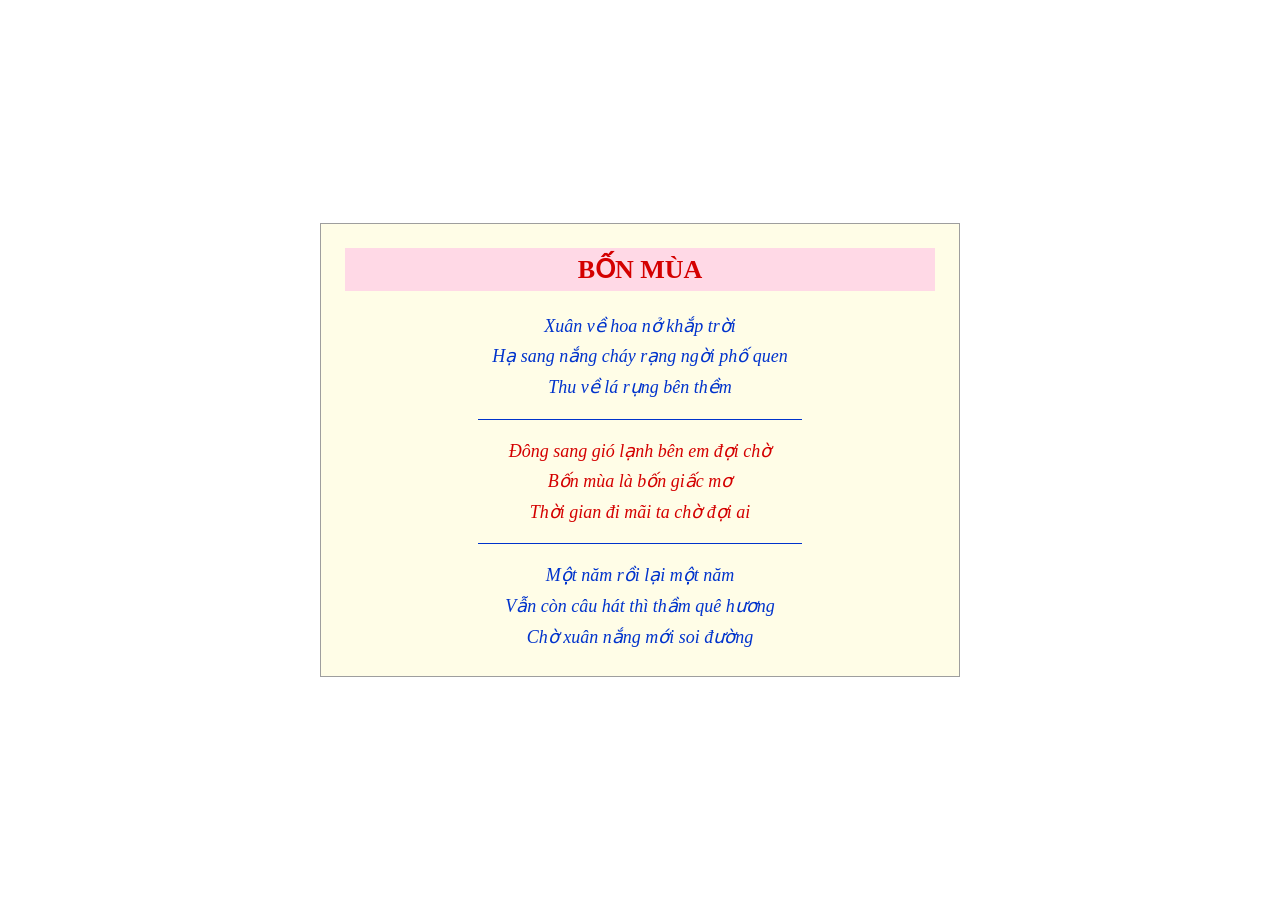
<file: bai01/index.html>
<!DOCTYPE html>
<html lang="vi">
<head>
    <meta charset="UTF-8">
    <meta name="viewport" content="width=device-width, initial-scale=1.0">
    <title>bai01.html</title>

   <style>
         * {
                box-sizing: border-box;
                margin: 0;
                padding: 0;
            }

        :root {
            --bg-frame: #FFFDE7;
            --border-frame: #9E9E9E;
            --bg-title: #FFD9E6;
            --color-red: #D40000;
            --color-blue: #0033CC;

        }
        body {
            min-height: 100vh;
            display: flex;
            justify-content: center;
            align-items: center;
            background-color: #ffffff;
            font-family: "Times New Roman", Times, serif;
            padding: 20px;
        }

        .khung-tho {
            width: 640px;
            max-width: 100%;
            background-color: var(--bg-frame);
            border: 1px solid var(--border-frame);
            padding: 24px;
            text-align: center;
        }
        h1 {
            color: var(--color-red);
            background-color: var(--bg-title);
            font-size: 26px;
            padding: 6px 0;
            margin: 0 0 20px;
        }
        p {
            font-style: italic;
            line-height: 1.7;
            font-size: 18px;
        }
        .kho-xanh {
            color: var(--color-blue);
        }
        .kho-do {
            color: var(--color-red);
        }
        hr {
            width: 55%;
            border: 0;
            height: 1px;
            background-color: var(--color-blue);
            margin: 16px auto;
        }
    </style>
</head>
<body>
    <article class="khung-tho">
        <h1>BỐN MÙA</h1>
        <p class="kho-xanh">
            Xuân về hoa nở khắp trời<br>
            Hạ sang nắng cháy rạng ngời phố quen <br>
            Thu về lá rụng bên thềm
        </p>
        <hr>
        <p class="kho-do">
            Đông sang gió lạnh bên em đợi chờ<br>
            Bốn mùa là bốn giấc mơ <br>
            Thời gian đi mãi ta chờ đợi ai
        </p>
        <hr>
        <p class="kho-xanh">
            Một năm rồi lại một năm<br>
            Vẫn còn câu hát thì thầm quê hương<br>
            Chờ xuân nắng mới soi đường
        </p>
</body>
</html>
</file>
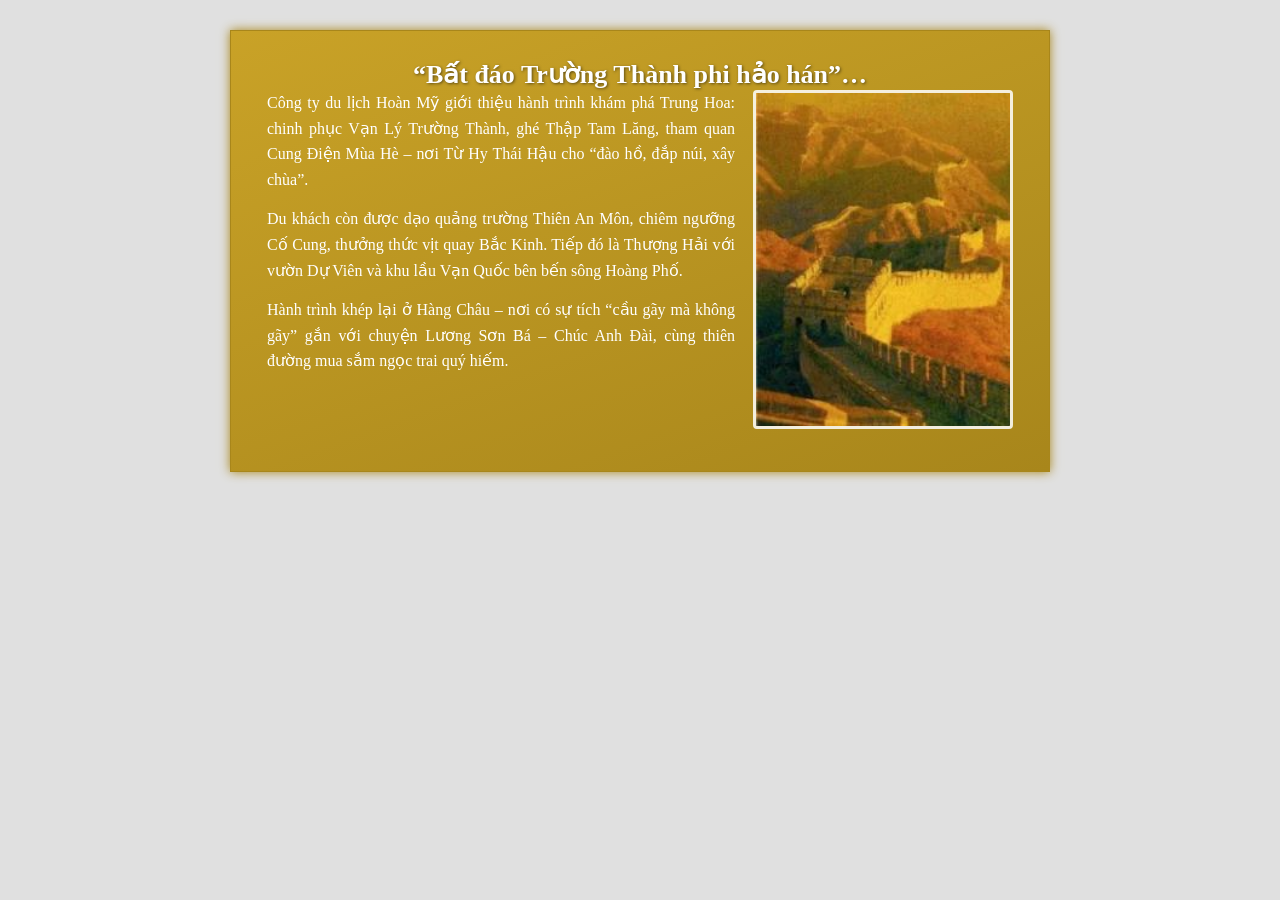
<file: ex02/index.html>
<!DOCTYPE html>
<html lang="vi">
<head>
    <meta charset="UTF-8">
    <meta name="viewport" content="width=device-width, initial-scale=1.0">
    <title>Hành trình Trung Hoa</title>
    <link rel="stylesheet" href="css/style.css">
</head>
<body>
    <article class="khung">
        <h1>“Bất đáo Trường Thành phi hảo hán”…</h1>
        <img class="anh-noi" src="image/Greatwall.jpg" alt="Ảnh nổi bật">
        <p>Công ty du lịch Hoàn Mỹ giới thiệu hành trình khám phá Trung Hoa: chinh phục Vạn Lý Trường Thành, ghé Thập Tam Lăng, tham quan Cung Điện Mùa Hè – nơi Từ Hy Thái Hậu cho “đào hồ, đắp núi, xây chùa”.</p>
        <p>Du khách còn được dạo quảng trường Thiên An Môn, chiêm ngưỡng Cố Cung, thưởng thức vịt quay Bắc Kinh. Tiếp đó là Thượng Hải với vườn Dự Viên và khu lầu Vạn Quốc bên bến sông Hoàng Phố.</p>
        <p>Hành trình khép lại ở Hàng Châu – nơi có sự tích “cầu gãy mà không gãy” gắn với chuyện Lương Sơn Bá – Chúc Anh Đài, cùng thiên đường mua sắm ngọc trai quý hiếm.</p>
    </article>
</body>
</html>
</file>
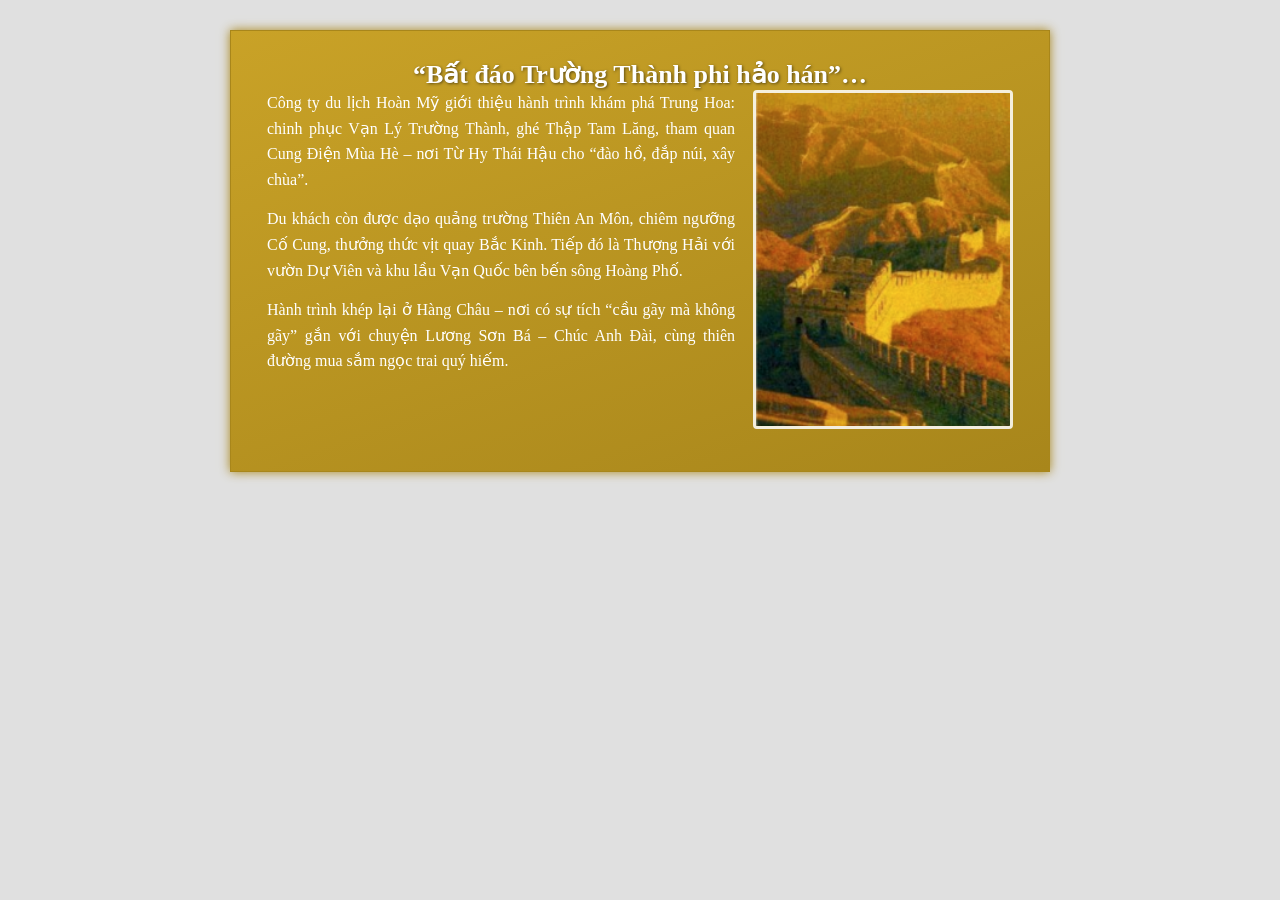
<file: bai02/ex02/index.html>
<!DOCTYPE html>
<html lang="vi">
<head>
    <meta charset="UTF-8">
    <meta name="viewport" content="width=device-width, initial-scale=1.0">
    <title>Hành trình Trung Hoa</title>
    
    <style>
        * {
            box-sizing: border-box;
            margin: 0;
            padding: 0;
        }
        :root {
            --color-yellow1: #C9A227;
            --color-yellow2: #A8861B;
            --color-white: #FFFFFF;
            --color-gray: #E0E0E0;
        }
        body{
            font-family: "Times New Roman", Times, serif;
            justify-content: center;
            display: flex;
            background-color: var(--color-gray);
            padding: 30px 15px;
        }
        .khung {
            article class="banner";
            background: linear-gradient(160deg, var(--color-yellow1), var(--color-yellow2));
            box-shadow: 0px 0px 10px 0px var(--color-yellow2);
            border: 1px solid var(--color-yellow2);
            max-width: 820px;
            padding: 28px 36px;
            color: var(--color-white);
            overflow: hidden;
        }
        h1 {
            font-size: 26px;
            text-align: center;
            text-shadow: 1px 1px 3px rgba(0, 0, 0, 0.5);
            color: var(--color-white);
        }
        img.anh-noi {
            width: 260px;
            border: 3px solid rgba(255, 255, 255, 0.85);
            float: right;
            margin: 0 0 14px 18px;
            border-radius: 4px;
        }
        p {
            font-size: 16px;
            line-height: 1.6;
            text-align: justify;
            margin-bottom: 14px;
            margin-top: 0px;
        }
        @media (max-width: 600px) {
            article.banner {
                padding: 20px;
            }

            h1 {
                font-size: 22px;
            }

            img.anh-noi {
                float: none;
                display: block;
                width: 100%;
                max-width: 320px;
                margin: 0 auto 16px auto;
            }
        }
    </style>
</head>
<body>
    <article class="khung">
        <h1>“Bất đáo Trường Thành phi hảo hán”…</h1>
        <img class="anh-noi" src="Greatwall.png" alt="Ảnh nổi bật">
        <p>Công ty du lịch Hoàn Mỹ giới thiệu hành trình khám phá Trung Hoa: chinh phục Vạn Lý Trường Thành, ghé Thập Tam Lăng, tham quan Cung Điện Mùa Hè – nơi Từ Hy Thái Hậu cho “đào hồ, đắp núi, xây chùa”.</p>
        <p>Du khách còn được dạo quảng trường Thiên An Môn, chiêm ngưỡng Cố Cung, thưởng thức vịt quay Bắc Kinh. Tiếp đó là Thượng Hải với vườn Dự Viên và khu lầu Vạn Quốc bên bến sông Hoàng Phố.</p>
        <p>Hành trình khép lại ở Hàng Châu – nơi có sự tích “cầu gãy mà không gãy” gắn với chuyện Lương Sơn Bá – Chúc Anh Đài, cùng thiên đường mua sắm ngọc trai quý hiếm.</p>
    </article>
    
</body>
</html>
</file>
<file: ex02/css/style.css>
* {
            box-sizing: border-box;
            margin: 0;
            padding: 0;
        }
        :root {
            --color-yellow1: #C9A227;
            --color-yellow2: #A8861B;
            --color-white: #FFFFFF;
            --color-gray: #E0E0E0;
        }
        body{
            font-family: "Times New Roman", Times, serif;
            justify-content: center;
            display: flex;
            background-color: var(--color-gray);
            padding: 30px 15px;
        }
        .khung {
            article class="banner";
            background: linear-gradient(160deg, var(--color-yellow1), var(--color-yellow2));
            box-shadow: 0px 0px 10px 0px var(--color-yellow2);
            border: 1px solid var(--color-yellow2);
            max-width: 820px;
            padding: 28px 36px;
            color: var(--color-white);
            overflow: hidden;
        }
        h1 {
            font-size: 26px;
            text-align: center;
            text-shadow: 1px 1px 3px rgba(0, 0, 0, 0.5);
            color: var(--color-white);
        }
        img.anh-noi {
            width: 260px;
            border: 3px solid rgba(255, 255, 255, 0.85);
            float: right;
            margin: 0 0 14px 18px;
            border-radius: 4px;
        }
        p {
            font-size: 16px;
            line-height: 1.6;
            text-align: justify;
            margin-bottom: 14px;
            margin-top: 0px;
        }
        @media (max-width: 600px) {
            article.banner {
                padding: 20px;
            }

            h1 {
                font-size: 22px;
            }

            img.anh-noi {
                float: none;
                display: block;
                width: 100%;
                max-width: 320px;
                margin: 0 auto 16px auto;
            }
        }
</file>
